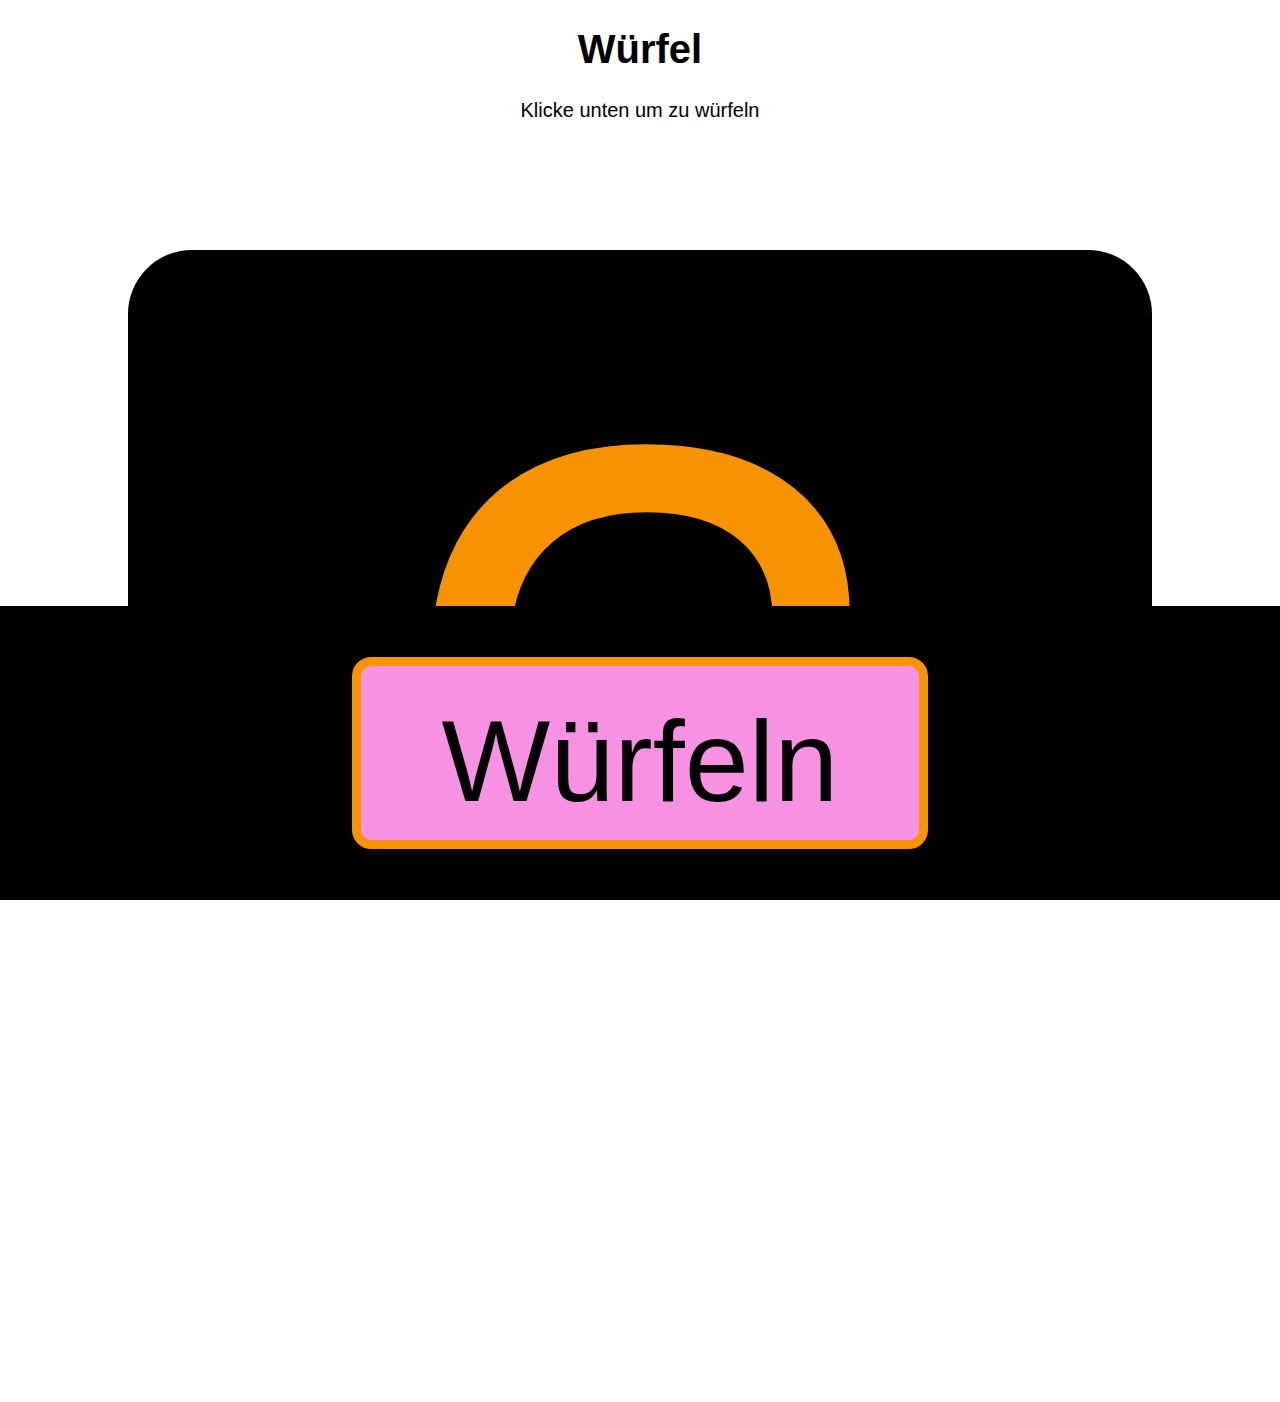
<file: wuerfel.html>
<!DOCTYPE html>

<html>

	<head>
		<title>Würfeln</title>
		<meta charset="utf-8">
		<link rel="stylesheet" href="css/style.css">
		<script type="text/javascript"  src="js/wuerfel.js"></script>
	</head>

	<!-- Führe Funktion 'init()' aus, wenn body geladen ist -->
	<body onload="init()">
	    <h1> Würfel</h1> 
		<div id="textBox"> </div>
		<div id="button">Klicke unten um zu würfeln</div>

		<div id="main-content">
			<div class="dice" id="dice">?</div>
		</div>

		<div id="controls">
			<div class="rollButton" id="rollButton">Würfeln</div>
		</div>

	</body>
	
</html>
</file>
<file: css/style.css>
﻿/* Allgemeine Style-Einstellungen (HTML, Body) */

html,body{
  font-family: Arial, Helvetica, sans-serif;
  position: fixed;
  width: 100%;
  height: 100%;
  overflow: hidden;
  margin:0;
  padding:0;
  background: #ffffff;
  color: #000000;
  font-size:20px;
  text-align: center;
}

a {
  color: #000000;
  text-decoration: none;
}


/* Startseite */
.option-button{
  width: 60vw;
  margin: 42vh 20vw;
  padding: 2vw 0;
  border: 0.75vw solid #000000;
  box-sizing: border-box;
  border-radius: 1.5vw;
  font-size: 4vw;
}

.option-button:active{
  background: #000000;
  color:#ffffff;
}


/* Seiteninhalt */
#main-content{
  position: relative;
  float: left;
  clear: left;
  width: 100vw;
  height: 100vh;
  margin: 0;
}


/* Würfel-Style */
.dice{
  display:inline-block;
  width: 80vw;
  height: 80vw;
  margin: 10vw;
  box-sizing: border-box;
  border:0;
  border-radius: 5vw;
  background: #000000;
  color:#F79300;
  font-size: 68vw;
}


/* Würfelbutton (unten) */
#controls{
  position: absolute;
  bottom: 0;
  width: 100vw;
  height:auto;
  margin: 0;
  padding: 4vw 0;
  background: #000000;
}

.rollButton{
  float: left;
  width:45vw;
  height:15vw;
  margin: 0 27.5vw;
  padding-top: 3vw;
  background: #F791E3;
  border: 0.75vw solid #F79300;
  box-sizing: border-box;
  border-radius: 1.5vw;
  font-size:9vw;
  line-height: 9vw;
}
</file>
